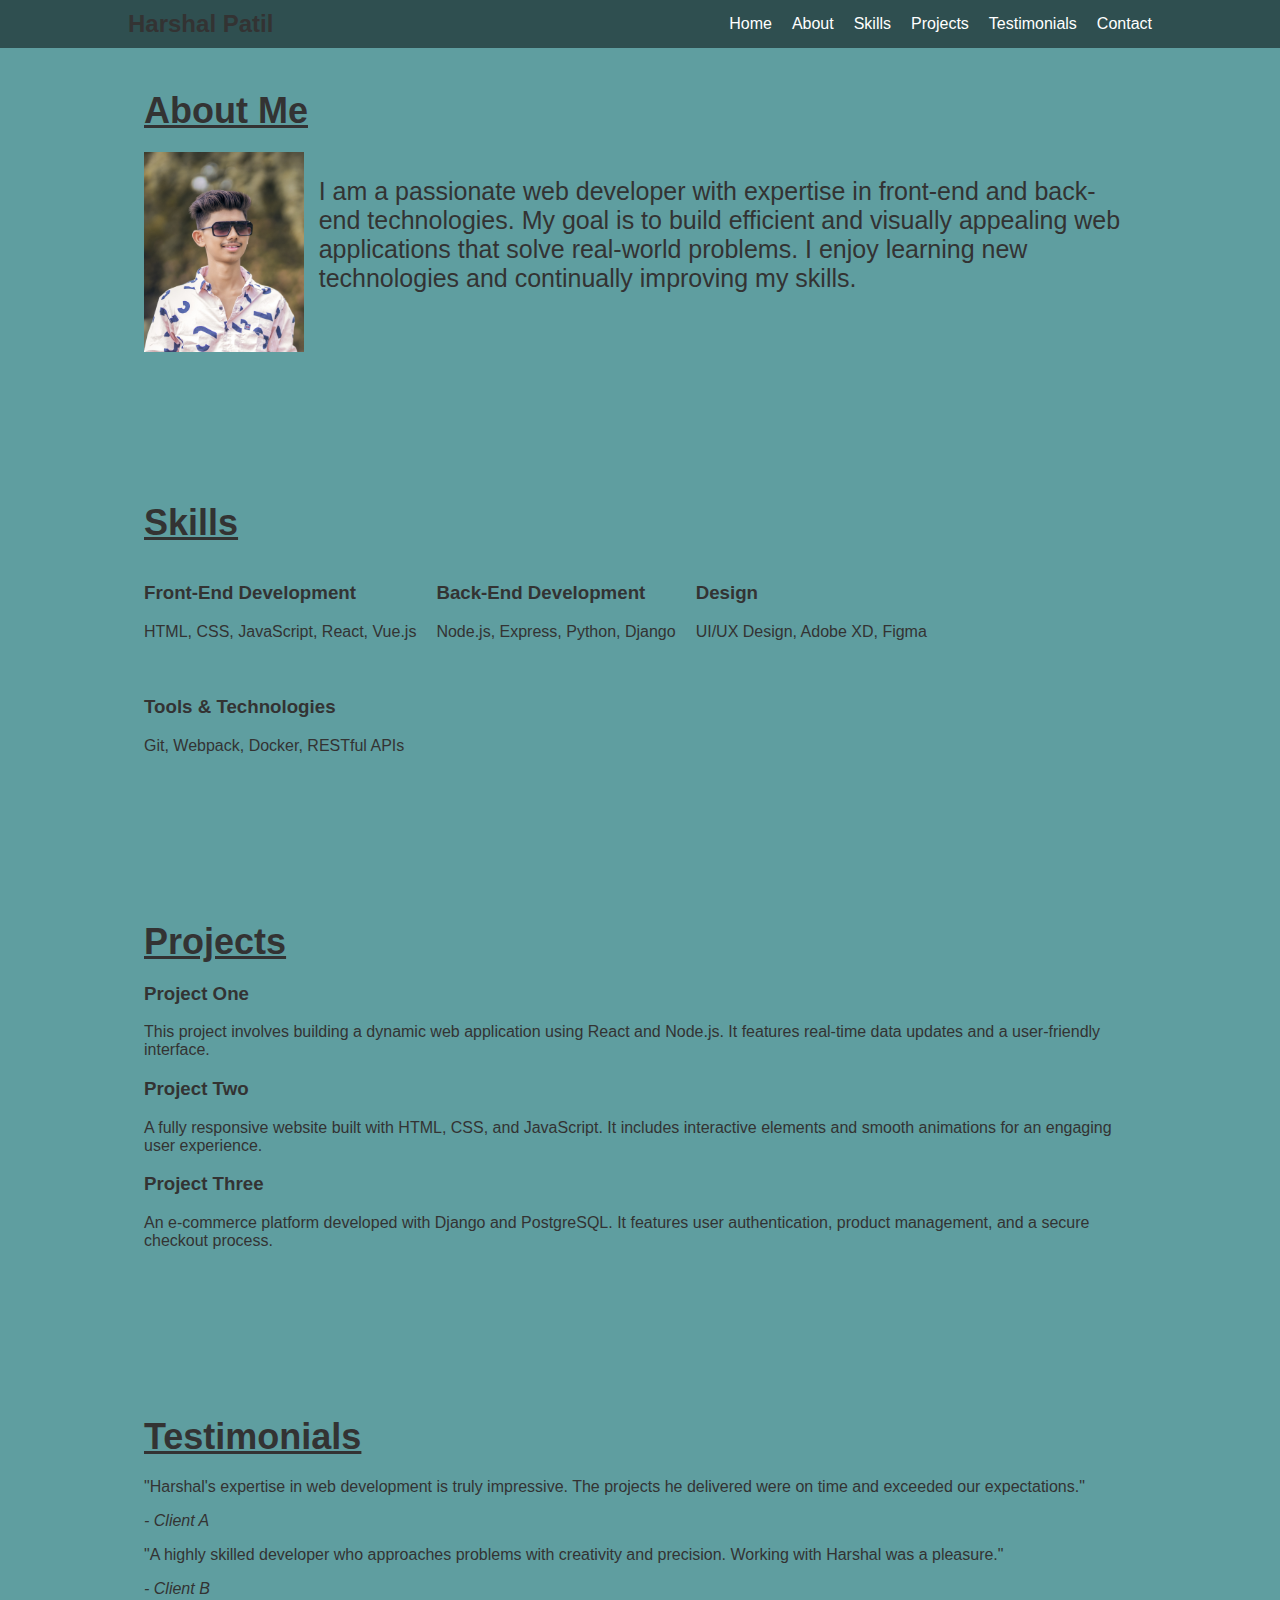
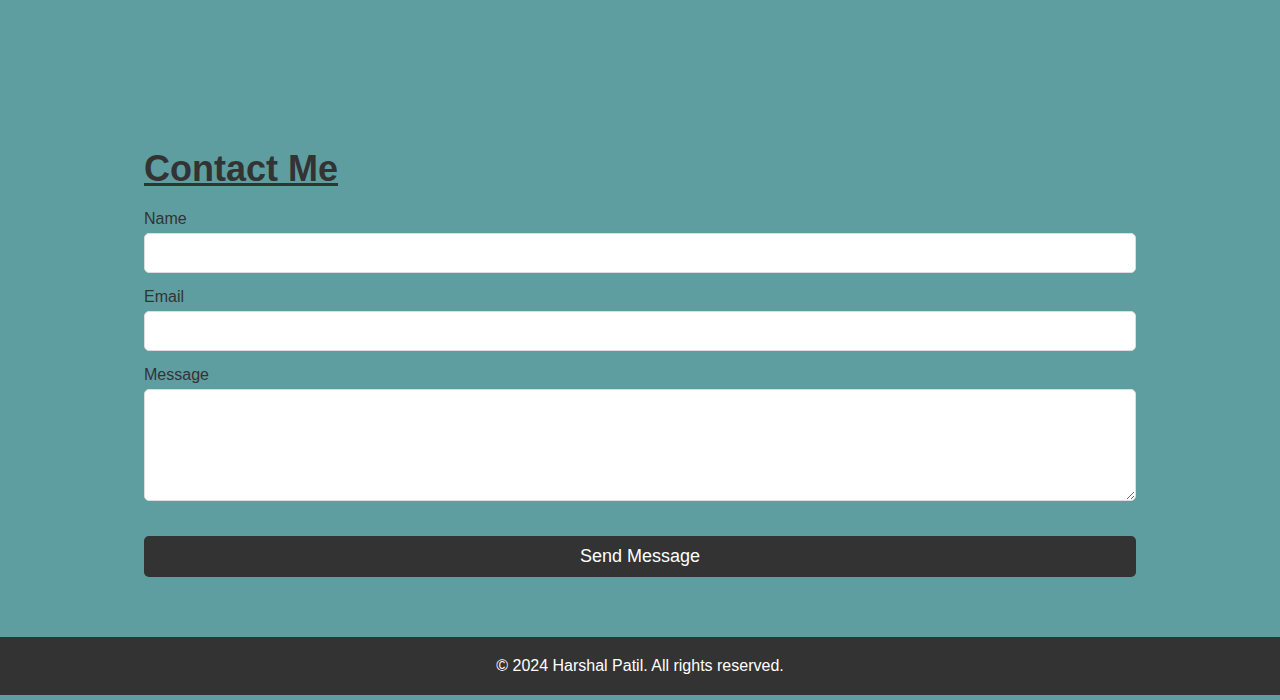
<file: project 2/index.html>
<!DOCTYPE html>
<html lang="en">
<head>
    <meta charset="UTF-8">
    <meta name="viewport" content="width=device-width, initial-scale=1.0">
    <title>Harshal Patil - Web Developer Portfolio</title>
    <link rel="stylesheet" href="styles.css">
</head>
<body>
    <nav>
        <div class="container">
            <h1>Harshal Patil</h1>
            <ul>
                <li><a href="#hero">Home</a></li>
                <li><a href="#about">About</a></li>
                <li><a href="#skills">Skills</a></li>
                <li><a href="#projects">Projects</a></li>
                <li><a href="#testimonials">Testimonials</a></li>
                <li><a href="#contact">Contact</a></li>
            </ul>
        </div>
    </nav>

    <section id="about">
        <div class="container">
            <h2>About Me</h2>
            <div class="harshal-info">
                <img src="harshal.jpg" height="200px" width="200px" alt="Harshal Patil">
                <p>I am a passionate web developer with expertise in front-end and back-end technologies. My goal is to build efficient and visually appealing web applications that solve real-world problems. I enjoy learning new technologies and continually improving my skills.</p>
            </div>
        </div>
    </section>

    <section id="skills">
        <div class="container">
            <h2>Skills</h2>
            <div class="skills-list">
                <div class="skill">
                    <h3>Front-End Development</h3>
                    <p>HTML, CSS, JavaScript, React, Vue.js</p>
                </div>
                <div class="skill">
                    <h3>Back-End Development</h3>
                    <p>Node.js, Express, Python, Django</p>
                </div>
                <div class="skill">
                    <h3>Design</h3>
                    <p>UI/UX Design, Adobe XD, Figma</p>
                </div>
                <div class="skill">
                    <h3>Tools & Technologies</h3>
                    <p>Git, Webpack, Docker, RESTful APIs</p>
                </div>
            </div>
        </div>
    </section>

    <section id="projects">
        <div class="container">
            <h2>Projects</h2>
            <div class="projects-gallery">
                <div class="project-item">
                    
                    <h3>Project One</h3>
                    <p>This project involves building a dynamic web application using React and Node.js. It features real-time data updates and a user-friendly interface.</p>
                </div>
                <div class="project-item">
                 
                    <h3>Project Two</h3>
                    <p>A fully responsive website built with HTML, CSS, and JavaScript. It includes interactive elements and smooth animations for an engaging user experience.</p>
                </div>
                <div class="project-item">
                
                    <h3>Project Three</h3>
                    <p>An e-commerce platform developed with Django and PostgreSQL. It features user authentication, product management, and a secure checkout process.</p>
                </div>
            </div>
        </div>
    </section>

    <section id="testimonials">
        <div class="container">
            <h2>Testimonials</h2>
            <div class="testimonials-list">
                <div class="testimonial">
                    <p>"Harshal's expertise in web development is truly impressive. The projects he delivered were on time and exceeded our expectations."</p>
                    <cite>- Client A</cite>
                </div>
                <div class="testimonial">
                    <p>"A highly skilled developer who approaches problems with creativity and precision. Working with Harshal was a pleasure."</p>
                    <cite>- Client B</cite>
                </div>
            </div>
        </div>
    </section>

    <section id="contact">
        <div class="container">
            <h2>Contact Me</h2>
            <form action="#" method="post">
                <div class="form-group">
                    <label for="name">Name</label>
                    <input type="text" id="name" name="name" required>
                </div>
                <div class="form-group">
                    <label for="email">Email</label>
                    <input type="email" id="email" name="email" required>
                </div>
                <div class="form-group">
                    <label for="message">Message</label>
                    <textarea id="message" name="message" rows="5" required></textarea>
                </div>
                <button type="submit" class="cta-button">Send Message</button>
            </form>
        </div>
    </section>

    <footer>
        <div class="container">
            <p>&copy; 2024 Harshal Patil. All rights reserved.</p>
        </div>
    </footer>
</body>
</html>
</file>
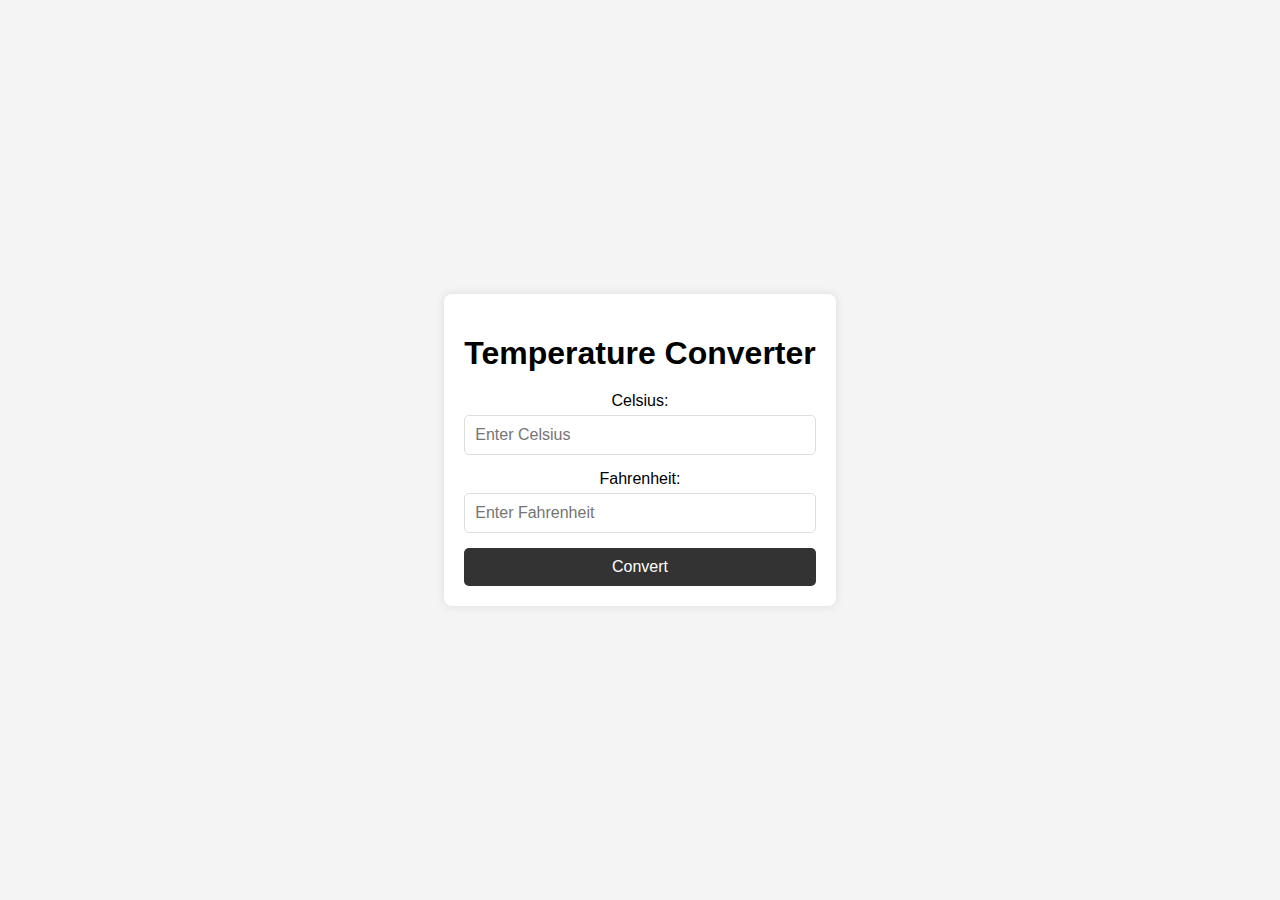
<file: project 3/index.html>
<!DOCTYPE html>
<html lang="en">
<head>
    <meta charset="UTF-8">
    <meta name="viewport" content="width=device-width, initial-scale=1.0">
    <title>Temperature Converter</title>
    <link rel="stylesheet" href="styles.css">
</head>
<body>
    <div class="container">
        <h1>Temperature Converter</h1>
        <div class="converter">
            <div class="form-group">
                <label for="celsius">Celsius:</label>
                <input type="number" id="celsius" placeholder="Enter Celsius">
            </div>
            <div class="form-group">
                <label for="fahrenheit">Fahrenheit:</label>
                <input type="number" id="fahrenheit" placeholder="Enter Fahrenheit">
            </div>
            <button onclick="convertTemperature()">Convert</button>
        </div>
    </div>

    <script src="scripts.js"></script>
</body>
</html>
</file>
<file: project 2/styles.css>
body {
    font-family: Arial, sans-serif;
    margin: 0;
    padding: 0;
    color: #333;
}

header {
    position: relative;
    color: white;
    text-align: center;
    background: url('hero-bg.jpg') no-repeat center center/cover;
    height: 100vh;
}

nav {
    position: absolute;
    top: 0;
    width: 100%;
    padding: 10px 0;
    background: rgba(0, 0, 0, 0.5);
}

nav .container {
    display: flex;
    justify-content: space-between;
    align-items: center;
}

nav h1 {
    margin: 0;
    font-size: 24px;
}

nav ul {
    list-style: none;
    margin: 0;
    padding: 0;
    display: flex;
}

nav ul li {
    margin-left: 20px;
}

nav ul li a {
    color: white;
    text-decoration: none;
    font-size: 16px;
}

.hero-text {
    position: absolute;
    bottom: 50px;
    left: 50%;
    transform: translateX(-50%);
}

.hero-text h1 {
    font-size: 48px;
    margin: 0;
}

.hero-text p {
    font-size: 24px;
}

.cta-button {
    display: inline-block;
    padding: 10px 20px;
    font-size: 18px;
    color: white;
    background: #333;
    text-decoration: none;
    border-radius: 5px;
    margin-top: 20px;
}

section {
    padding: 60px 20px;
}

.container {
    width: 80%;
    margin: 0 auto;
}

h2 {
    font-size: 36px;
    margin-bottom: 20px;
}

.skills-list, .portfolio-gallery {
    display: flex;
    gap: 20px;
    flex-wrap: wrap;
}

.skill-item, .portfolio-item {
    flex: 1;
    min-width: 200px;
    background: #f4f4f4;
    padding: 20px;
    border-radius: 5px;
}

.portfolio-gallery img {
    width: 100%;
    height: auto;
    border-radius: 5px;
}

form {
    display: flex;
    flex-direction: column;
    gap: 15px;
}

.form-group {
    display: flex;
    flex-direction: column;
}

label {
    font-size: 16px;
    margin-bottom: 5px;
}

input, textarea {
    padding: 10px;
    font-size: 16px;
    border: 1px solid #ddd;
    border-radius: 5px;
}

button {
    padding: 10px 20px;
    font-size: 18px;
    color: white;
    background: #333;
    border: none;
    border-radius: 5px;
    cursor: pointer;
}

footer {
    background: #333;
    color: white;
    text-align: center;
    padding: 20px;
}

footer p {
    margin: 0;
}
.harshal-info{
    display: flex;
    gap: 15px;
    font-size: 25px;
}
 h2{
    text-decoration: underline;
}
body{
    background-color: cadetblue;
}
</file>
<file: project 3/styles.css>
body {
    font-family: Arial, sans-serif;
    background-color: #f4f4f4;
    display: flex;
    justify-content: center;
    align-items: center;
    height: 100vh;
    margin: 0;
}

.container {
    background: white;
    padding: 20px;
    border-radius: 8px;
    box-shadow: 0 0 10px rgba(0,0,0,0.1);
    text-align: center;
}

h1 {
    margin-bottom: 20px;
}

.converter {
    display: flex;
    flex-direction: column;
    gap: 15px;
}

.form-group {
    display: flex;
    flex-direction: column;
}

label {
    margin-bottom: 5px;
    font-size: 16px;
}

input {
    padding: 10px;
    font-size: 16px;
    border: 1px solid #ddd;
    border-radius: 5px;
}

button {
    padding: 10px 20px;
    font-size: 16px;
    background-color: #333;
    color: white;
    border: none;
    border-radius: 5px;
    cursor: pointer;
}

button:hover {
    background-color: #555;
}
</file>
